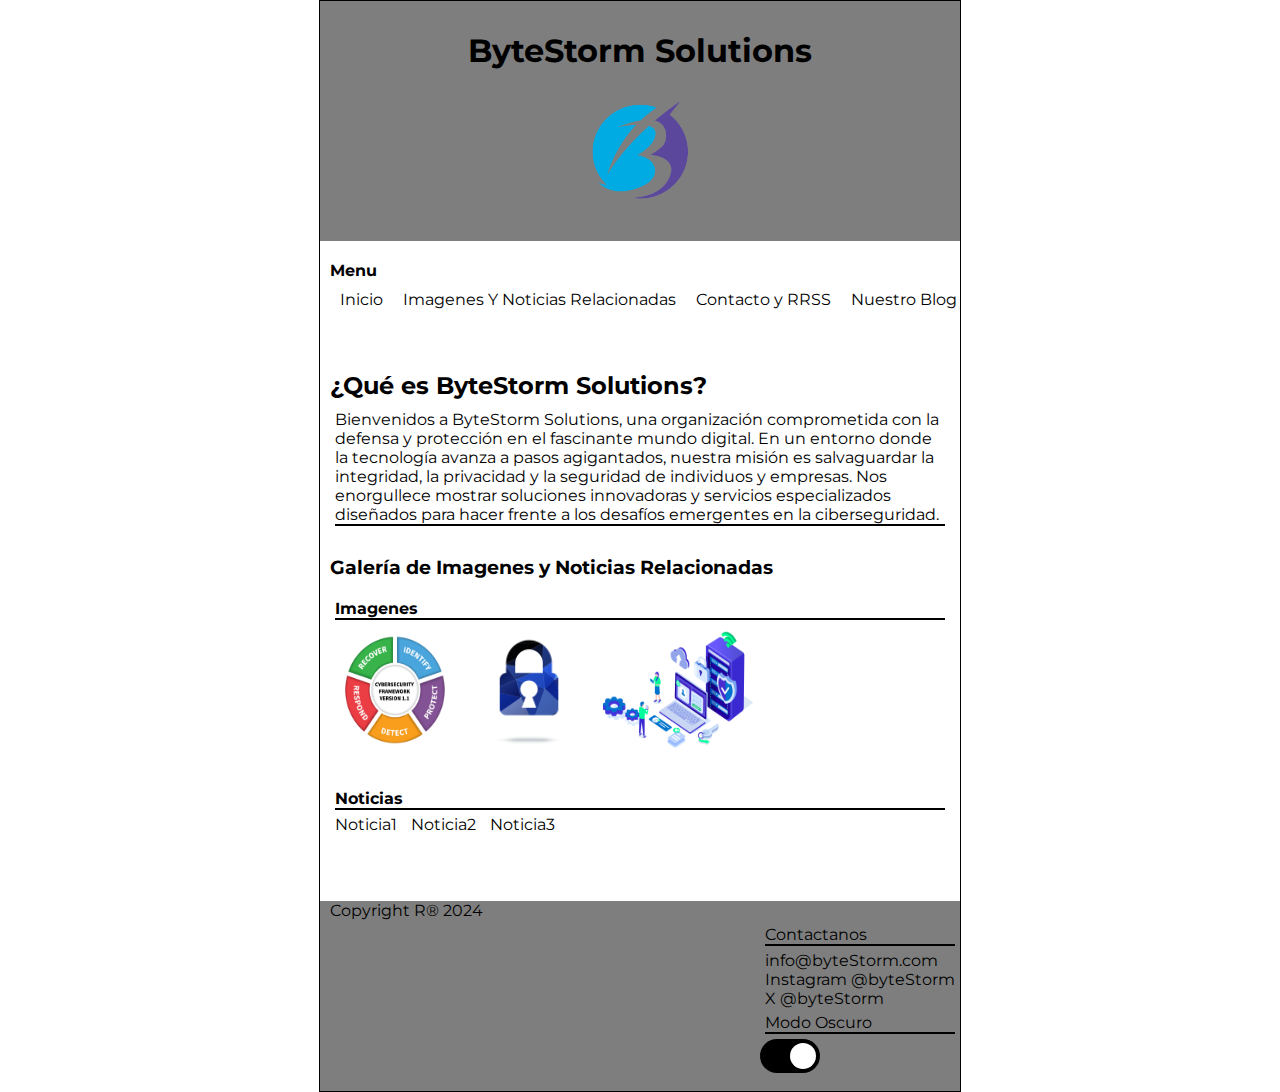
<file: index.html>
<!DOCTYPE html>
<html>

<head>
	<title> ByteStorm Solutions </title>
	<meta charset="UTF-8">
	<meta name="Descripción" content="Página de presetación para ByteStorm Solutions">
	<meta name="Autor" content="JJ">
	<meta name="viewport" content="width=device-width,initial-scale=1"/>
	<link rel="preconnect" href="https://fonts.googleapis.com">
	<link rel="preconnect" href="https://fonts.gstatic.com" crossorigin>
	<link href="https://fonts.googleapis.com/css2?family=Montserrat:ital,wght@0,100..900;1,100..900&display=swap" rel="stylesheet">
	<link rel="stylesheet" href="estilos.css"/>
	<script src="main.js" type="text/javascript" defer></script>
</head>

<body>
	<header>
		<h1 id="Titulo">ByteStorm Solutions</h1>
		<img src="Imgs/logoB.png" alt="logo" height="100" width="100">
	</header>

	<div class="bloqueP">
		<nav>
			<p><b>Menu</b></p>
			<ul class="milista">
				<li> <a href="#Titulo"> Inicio </a></li>
				<li> <a href="#h3"> Imagenes Y Noticias Relacionadas </a></li>
				<li> <a href="#Copy"> Contacto y RRSS </a></li>
				<li> <a href="blog.html"> Nuestro Blog </a></li>
			</ul>
		</nav>

		<section>
			<div class="bloque">
				<h2>¿Qué es ByteStorm Solutions?</h2>
				<p id="texto"> 
					Bienvenidos a ByteStorm Solutions, una organización comprometida con la defensa y protección en el fascinante mundo digital.
					En un entorno donde la tecnología avanza a pasos agigantados, nuestra misión es salvaguardar la integridad, la privacidad y la seguridad de individuos y empresas.
					Nos enorgullece mostrar soluciones innovadoras y servicios especializados diseñados para hacer frente a los desafíos emergentes en la ciberseguridad. 
				</p>
			</div>
			<h3 id="h3">Galería de Imagenes y Noticias Relacionadas</h3>
			<div class="bloque">
				<p><b>Imagenes</b></p>
				<img src="Imgs/imagen1.png" alt="Imagen 1" height="120" width="120">
				<img src="Imgs/imagen2.png" alt="Imagen 2" height="120" width="120">
				<img src="Imgs/imagen3.png" alt="Imagen 3" height="120" width="150">
			</div>
			<div class="bloque">
				<p> <b>Noticias</b></p>
				<a href="https://cybersecuritynews.es/"> Noticia1 </a>
				<a href="https://www.xataka.com/tag/ciberseguridad"> Noticia2 </a>
				<a href="https://www.europapress.es/temas/ciberseguridad/"> Noticia3 </a>
			</div>
		</section>
	</div>

	<footer>
		<p id="Copy"> Copyright R® 2024 </p>
		<section>
			<p> Contactanos </p>
			<ul class="milista1">
			<li><a href="mailto:info@byteStorm.com"> info@byteStorm.com </a></li>
			<li><a href="https://instagram.com"> Instagram @byteStorm </a></li>
			<li><a href="https://x.com"> X @byteStorm </a></li>
			</ul>
			<p> Modo Oscuro</p>
			<label class="switch">
            	<input type="checkbox" id="slider" checked>
            	<span class="slider"></span>
        	</label>
		</section>
	</footer>
</body>

</html>
</file>
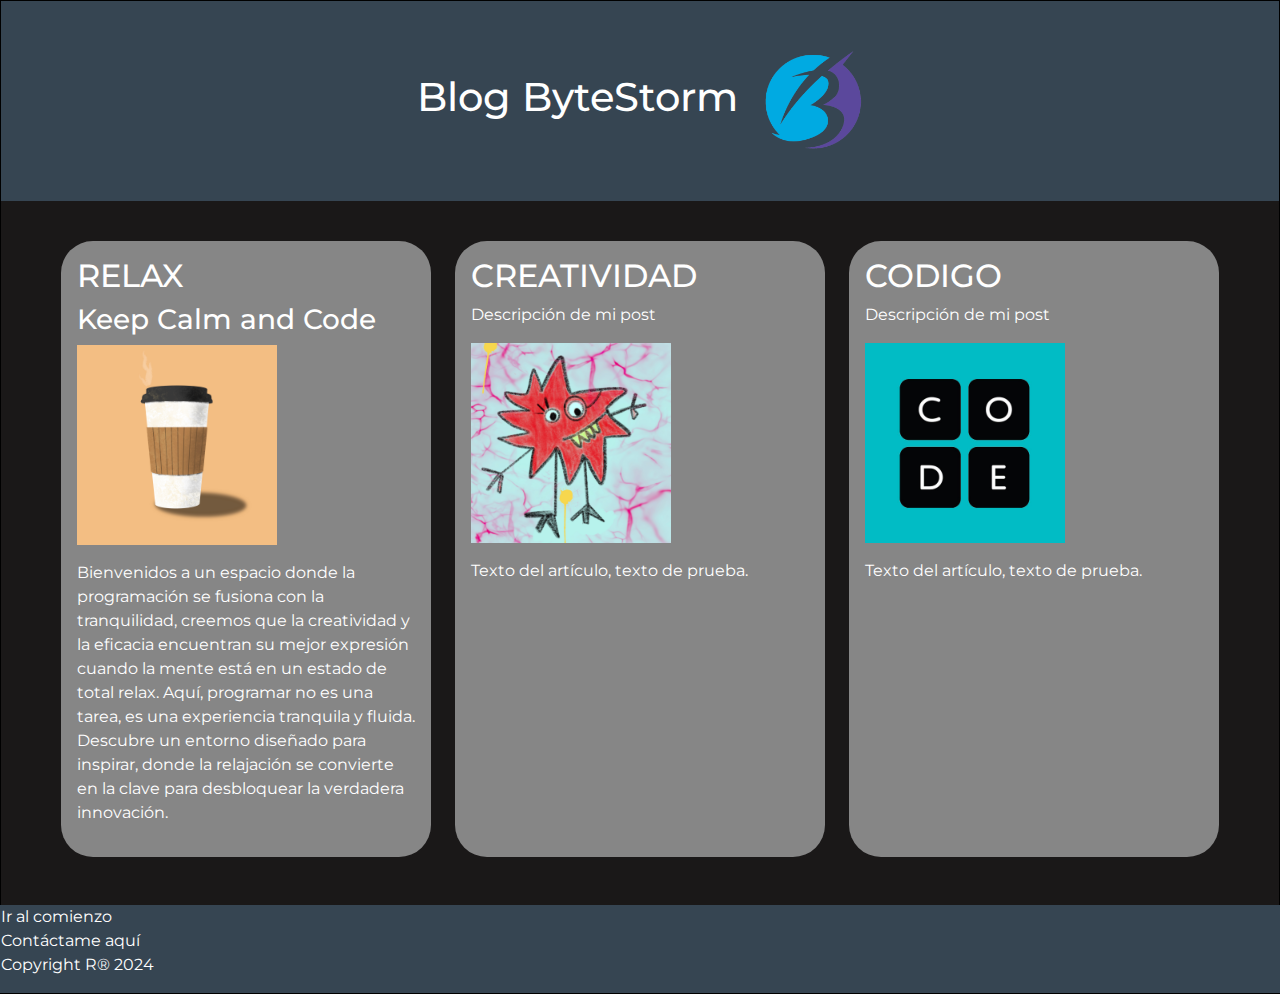
<file: blog.html>
<!DOCTYPE html>
<html>

<head>
	<title> Blog ByteStorm</title>
	<meta charset="UTF-8">
	<meta name="Descripción" content="Blog de presetación para ByteStorm Solutions">
	<meta name="Autor" content="JJ">
	<meta name="viewport" content="width=device-width,initial-scale=1"/>
	<link rel="stylesheet" href="estilosBlog.css"/> 
    <link href="https://cdn.jsdelivr.net/npm/bootstrap@5.3.3/dist/css/bootstrap.min.css" rel="stylesheet" integrity="sha384-QWTKZyjpPEjISv5WaRU9OFeRpok6YctnYmDr5pNlyT2bRjXh0JMhjY6hW+ALEwIH" crossorigin="anonymous">
    <link rel="preconnect" href="https://fonts.googleapis.com">
	<link rel="preconnect" href="https://fonts.gstatic.com" crossorigin>
	<link href="https://fonts.googleapis.com/css2?family=Montserrat:ital,wght@0,100..900;1,100..900&display=swap" rel="stylesheet">
</head>

<body class="byteStorm">
    <header>  
        <div class="d-flex justify-content-center align-items-center h-100">
            <h1 id="titulo">Blog ByteStorm</h1>
            <img src="Imgs/logoB.png" alt="logo" height="100" width="100">
        </div>
    </header>

    <section class="seccion1">
        <div class="row mx-5">
            <div class="col-md-4">
                <article class="post p-3">
                    <h2>RELAX</h2>
                    <h3>Keep Calm and Code</h3>
                    <img src="Imgs/coffee.png" width="200"  />
                    <p class="mt-3"> Bienvenidos a un espacio donde la programación se fusiona con la tranquilidad,
                         creemos que la creatividad y la eficacia encuentran su mejor expresión cuando la mente está en un estado de total relax.
                         Aquí, programar no es una tarea, es una experiencia tranquila y fluida.
                         Descubre un entorno diseñado para inspirar, donde la relajación se convierte en la clave para desbloquear la verdadera innovación.</p>
                </article>
            </div>
            <div class="col-md-4">
                <article class="post p-3">
                    <h2>CREATIVIDAD</h2>
                    <p>Descripción de mi post </p>
                    <img src="Imgs/monster.png" width="200" />
                    <p class="mt-3">Texto del artículo, texto de prueba.</p>
                </article>
            </div>
            <div class="col-md-4">
                <article class="post p-3">
                    <h2>CODIGO</h2>
                    <p>Descripción de mi post </p>
                    <img src="Imgs/code-int.jpg" width="200" />
                    <p class="mt-3">Texto del artículo, texto de prueba.</p>
                </article>
            </div>
        </div>
    </section>

    <footer class="row mt-5">
        <a href="index.html">Ir al comienzo</a>
        <a href="mailto:info@byteStorm.com">Contáctame aquí</a>
        <p>Copyright R® 2024 </p>
    </footer>
</body>

</html>
</file>
<file: estilos.css>
*{
    margin: 0px;
    padding: 0px;
}

[data-theme="dark"] {
    --colorFondo: #364552;
    --colorFondo2: #1a1818;
    --colorLetra: white;
}

[data-theme="light"] {
    --colorFondo: rgb(126, 126, 126);
    --colorFondo2: white;
    --colorLetra:black;
}

html {
  font-family: "Montserrat", sans-serif;
}

body{
    background-color: var(--colorFondo2);
    margin: 0px auto;
    border: 1px solid black;
}

html{
    width: 100vw;
  }

body{
    width: 100%;
}
  
  @media (min-width: 600px) {
    body {
      width: 50%;
    }
  }

header {
    background: var(--colorFondo);
    height: 240px;
    text-align: center;
    line-height: 100px;
    color: var(--colorLetra);
    width: 100%;
}

.bloqueP{
    width: 100%;
    height:650px;
    margin: 0 auto;
    background-color: var(--colorFondo2);
    color: var(--colorLetra);
    margin-top: 10px;
}

.bloqueP a{
    transition: color 0.3s ease;
    color: var(--colorLetra);
    text-decoration: none;    
}

.bloqueP a:hover{
    color: cornflowerblue;
}

nav {
    padding: 10px;
    height: 90px;
    float: left;
    width: 100%;
}

.milista li{
    float: left;
    list-style: none;
    margin: 10px;
}
    
div section{
    padding: 10px;
    clear: both;
    height: 440px;
}

#texto{
    margin-top: 10px;
}

#h3{
    margin-bottom: 20px;
}

.bloque{
    margin-bottom: 30px;
}

section p{
    margin: 5px;
    border-bottom: 2px solid #000;
}

section img{
    margin: 5px;
}
    
section a{
    margin: 5px;
}
    
footer{
    background-color: var(--colorFondo);
    color: var(--colorLetra);
    height: 190px;
}

footer a{
    transition: color 0.3s ease;
    color: var(--colorLetra);
    text-decoration: none;
}

footer a:hover{
    color: cornflowerblue;
}

footer section{
    float: right;
}

.milista1{
    list-style: none;
}

#Copy{
    padding-left: 10px;
}

/* Estilos del switch */

.switch {
    position: relative;
    display: inline-block;
    width: 60px;
    height: 34px;
}

.switch input { 
    opacity: 0;
    width: 0;
    height: 0;
}
  
.slider {
    position: absolute;
    cursor: pointer;
    top: 0;
    left: 0;
    right: 0;
    bottom: 0;
    background-color: black;
    -webkit-transition: .4s;
    transition: .4s;
    border-radius: 34px;
}
  
.slider:before {
    position: absolute;
    content: "";
    height: 26px;
    width: 26px;
    left: 4px;
    bottom: 4px;
    background-color: white;
    -webkit-transition: .4s;
    transition: .4s;
    border-radius: 50%;
}
  
input:checked + .slider {
    background-color: black;
}
  
input:checked + .slider:before {
    -webkit-transform: translateX(26px);
    -ms-transform: translateX(26px);
    transform: translateX(26px);
}
</file>
<file: estilosBlog.css>
body{
  width: 100%;
  max-width: 2240px;
}

body.byteStorm{
  border: 1px solid black;
  background-color: #1a1818 ;
  font-family: "Montserrat", sans-serif ;
  color: white;
}

header{
  background-color: #364552;
  height: 200px;
}

header img{
  margin-left: 25px;
}

.seccion1{
  margin-top: 40px;
}

.post{
  height: 100%;
  width: 100%;  

}

.seccion1 article{
  background-color: #868686;
  border-radius: 2rem;
} 

footer{
margin-top: 40px;
background-color: #364552;
}

footer a{
transition: color 0.3s ease;
text-decoration: none;
color: white;
}

footer a:hover{
  color: cornflowerblue;
}
</file>
